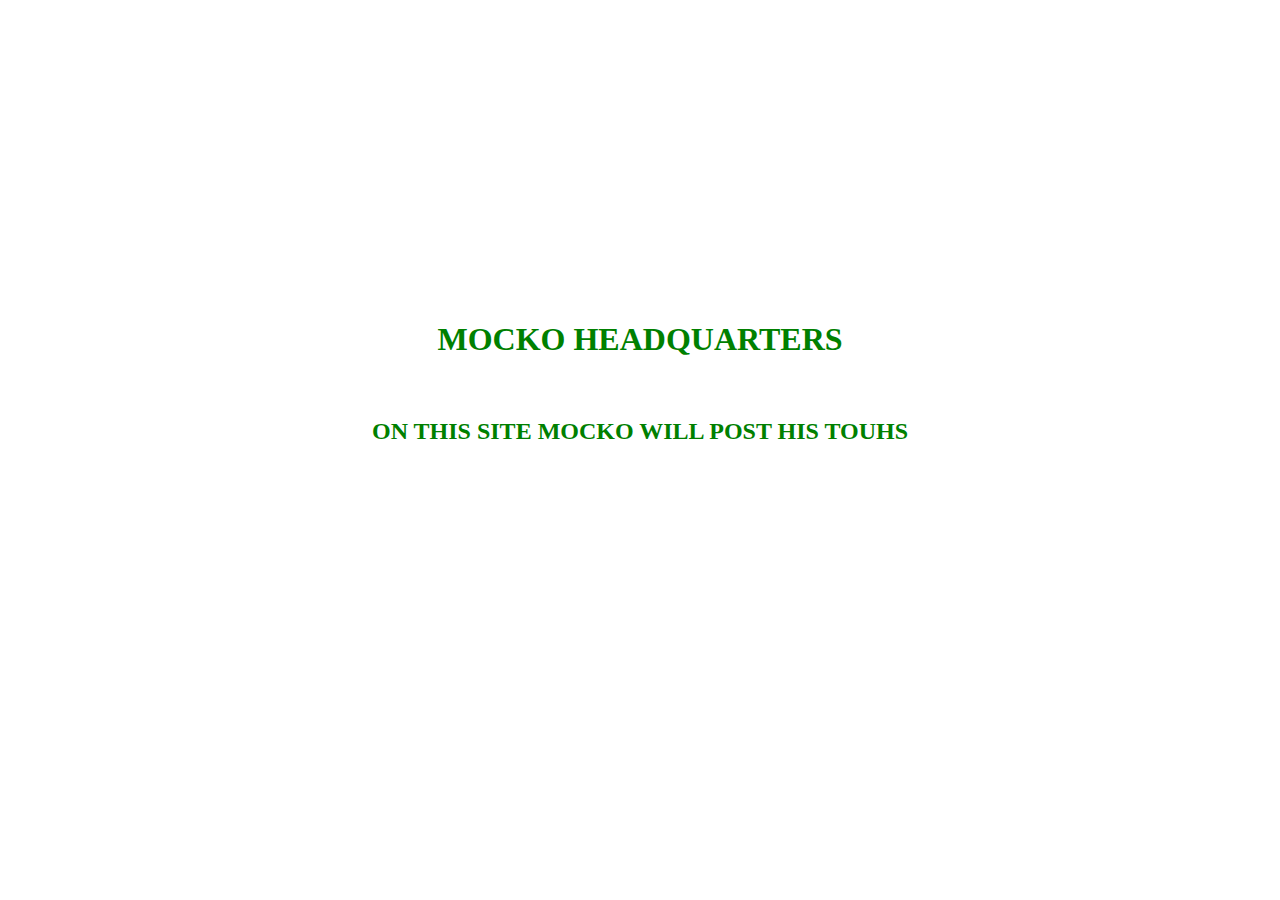
<file: index.html>
<!DOCTYPE html>
<html>
<head>
    <meta charset="utf-8">
    <meta name="viewport" content="width=device-width">
    <link href="style.css" rel="stylesheet" type="text/css">
    <link rel="shortcut icon" type="image/x-icon" href="icon/favicon.ico">

	<title> MOCKO </title>
  </head>

  <body>

<div class="center">
<h1><a href="index2.html"> MOCKO HEADQUARTERS</a></h1>
</div>


<br>

<div class="center2">
<h2><a href="index2.html"> ON THIS SITE MOCKO WILL POST HIS TOUHS</a></h2>
</div>

  </body>



</html>
</file>
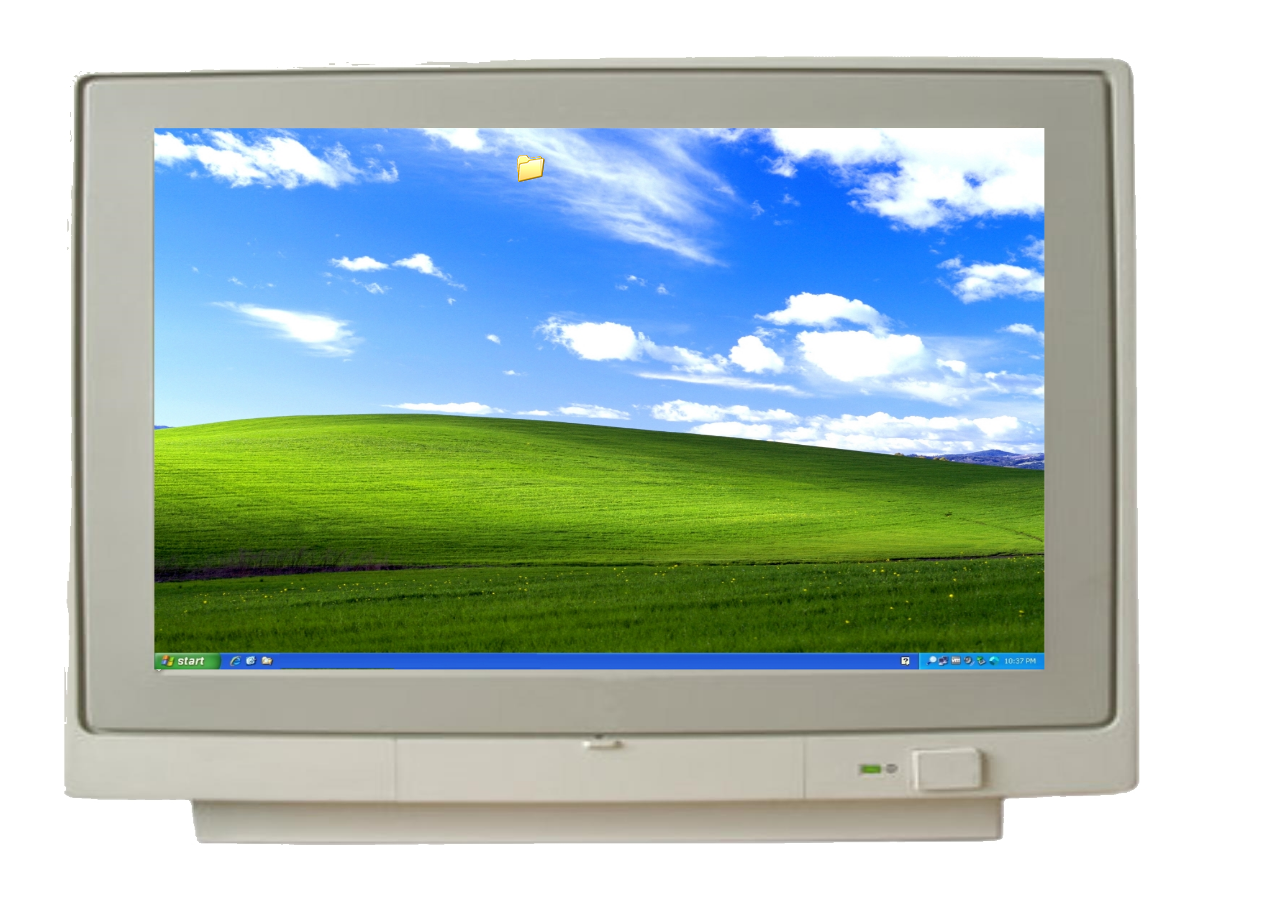
<file: index2.html>
<!DOCTYPE html>
<html>
<head>
    <meta charset="utf-8">
    <meta name="viewport" content="width=device-width">
    <link href="style2.css" rel="stylesheet" type="text/css">
    <link rel="shortcut icon" type="image/x-icon" href="icon/favicon.ico">
	<title> MOCKO </title>
  </head>

  <body>

<div class="relative">
<a href="music1.html"><img src="icon/folder.png"></a> 
</div>
  </body>



</html>
</file>
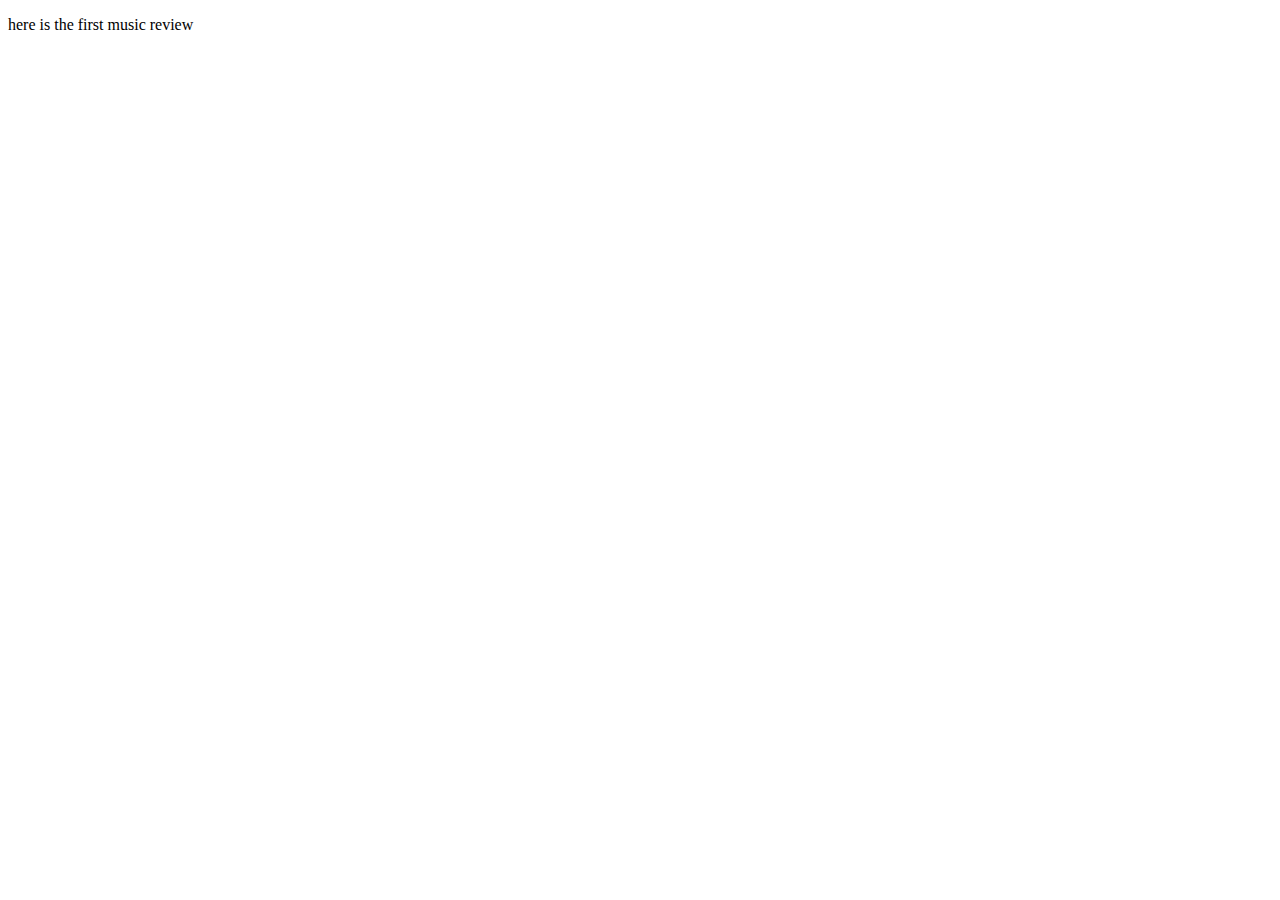
<file: music1.html>
<!DOCTYPE html>
<html>
<head>
    <meta charset="utf-8">
    <meta name="viewport" content="width=device-width">
    <link rel="shortcut icon" type="image/x-icon" href="icon/favicon.ico">
	  <title> MOCKO </title>
  </head>

  <body>
<p> here is the first music review</p>
  </body>



</html>
</file>
<file: style.css>
.center {
  display: flex;
  justify-content: center;
  margin-top: 300px;
}


.center2 {
  display: flex;
  justify-content: center;
}





a {
  text-decoration:none;
  color: green;
}
</file>
<file: style2.css>
body {
    background-image:url('icon/background.jpg');
    background-repeat: no-repeat;
    background-position: center;
    background-size: 1726.8px 1021.2px;
    margin-top: 850px;

}



div.relative {
  position: relative;
  margin-left: 500px;
  bottom: 700px;
}
</file>
